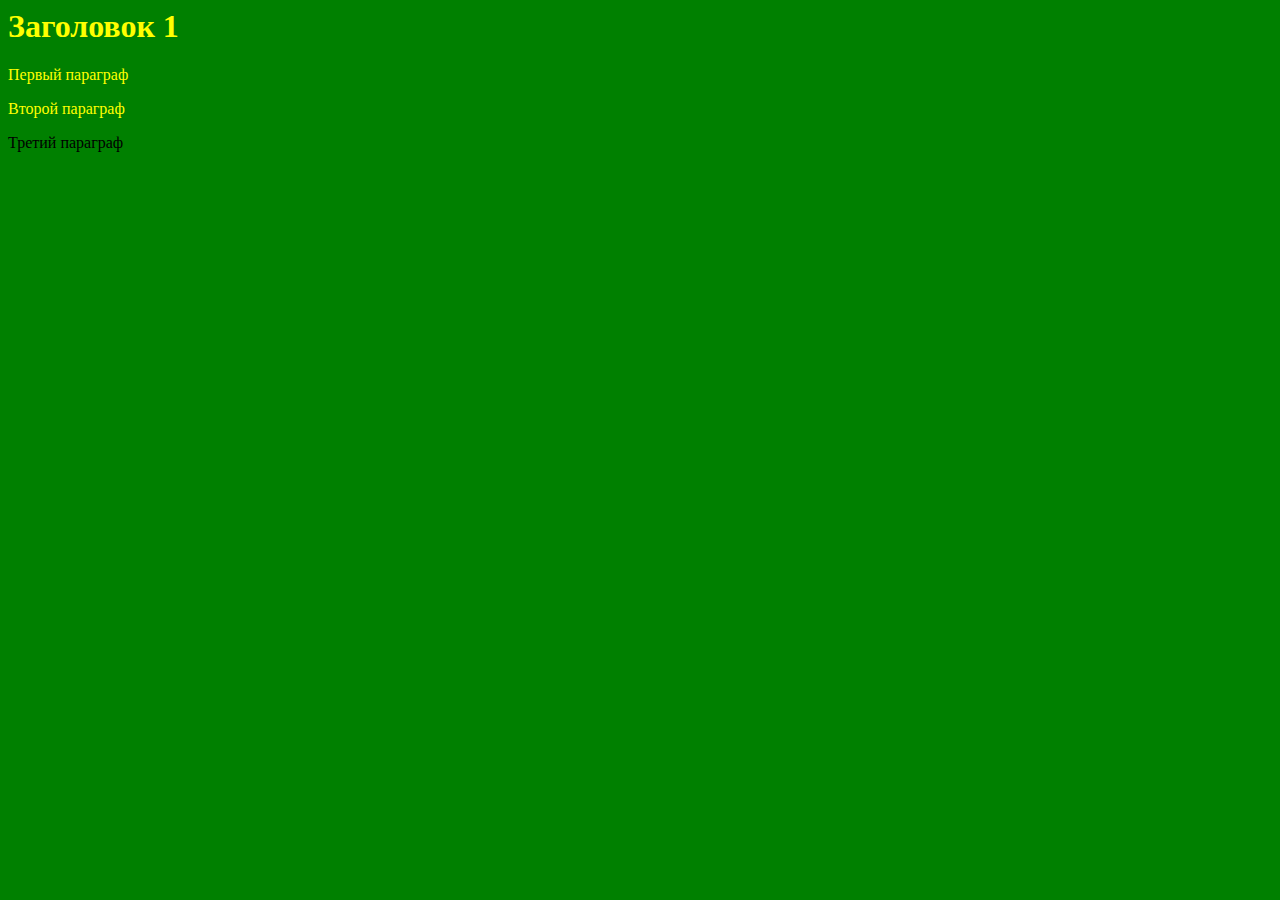
<file: index.html>
<html>
<head>
<title>HTML фон</title>
</head>
<body style="color:yellow; background-color:green">
<h1>Заголовок 1</h1>
<p>Первый параграф</p>
<p>Второй параграф</p>
<p style="color:black">Третий параграф</p>
</body>
</html>
</file>
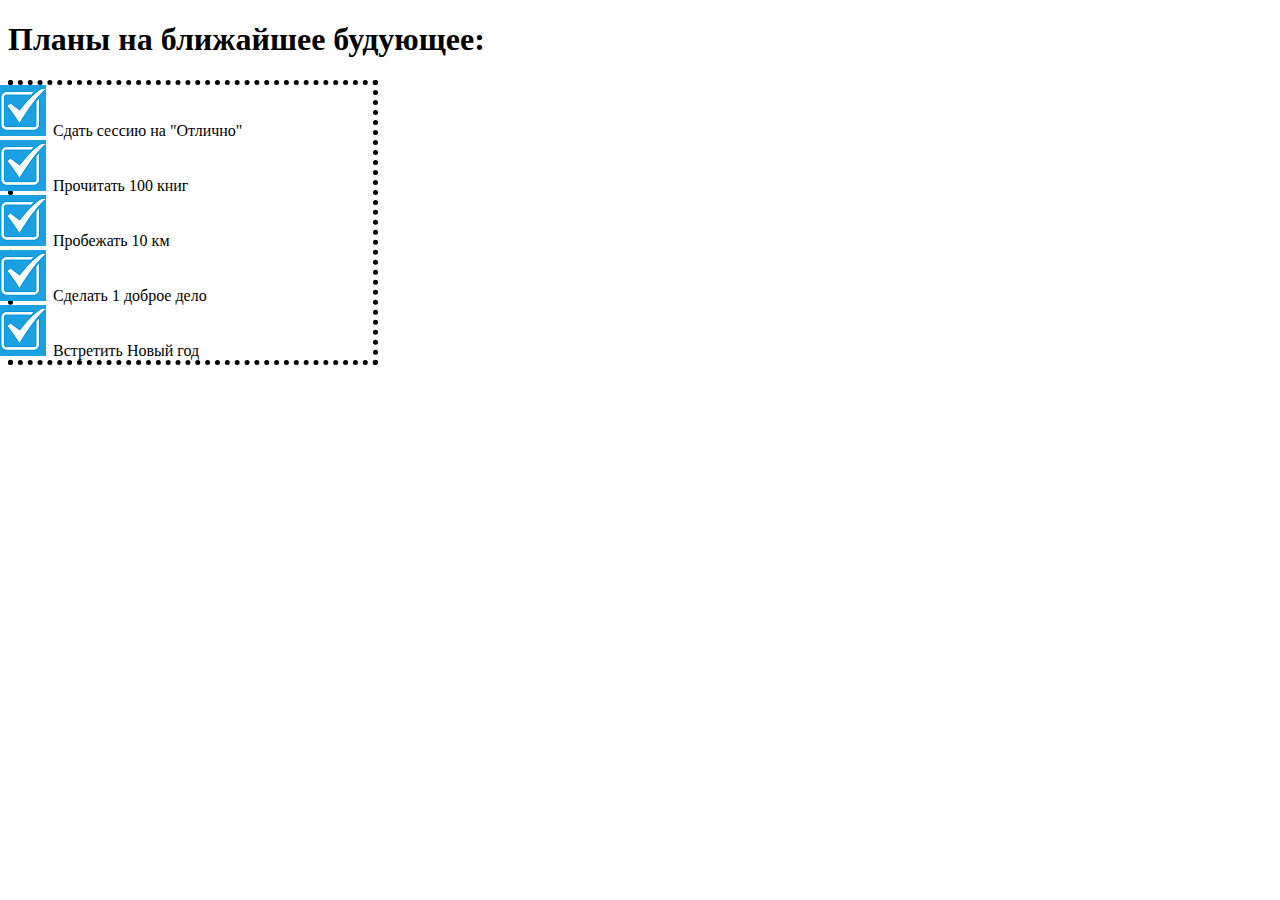
<file: 999/index.html>
﻿<!DOCTYPE html>
<html lang="en">
<head>
  <meta charset="UTF-8">
  <title>Lab9</title>
  <link rel="stylesheet" href="main.css">
</head>
<body>
<h1> Планы на ближайшее будующее:</h1>
  <ul class="list">
    <li class="list_elem">Сдать сессию на "Отлично"</li>
    <li class="list_elem">Прочитать 100 книг</li>
    <li class="list_elem">Пробежать 10 км</li>
    <li class="list_elem">Сделать 1 доброе дело</li>
    <li class="list_elem">Встретить Новый год</li>
  </ul>
  
</html>
</file>
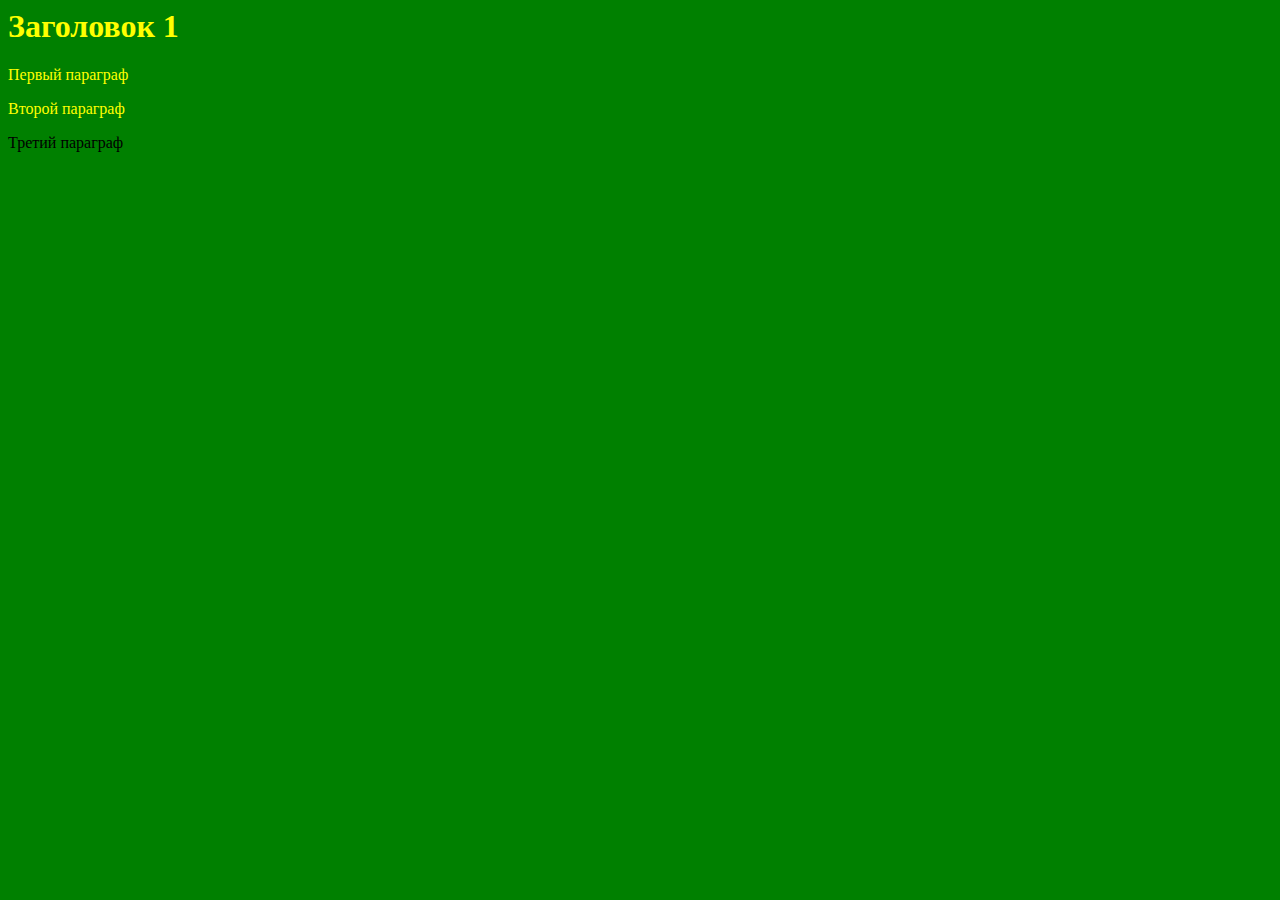
<file: Lab#1(HTML).html>
<html>
<head>
<title>HTML фон</title>
</head>
<body style="color:yellow; background-color:green">
<h1>Заголовок 1</h1>
<p>Первый параграф</p>
<p>Второй параграф</p>
<p style="color:black">Третий параграф</p>
</body>
</html>
</file>
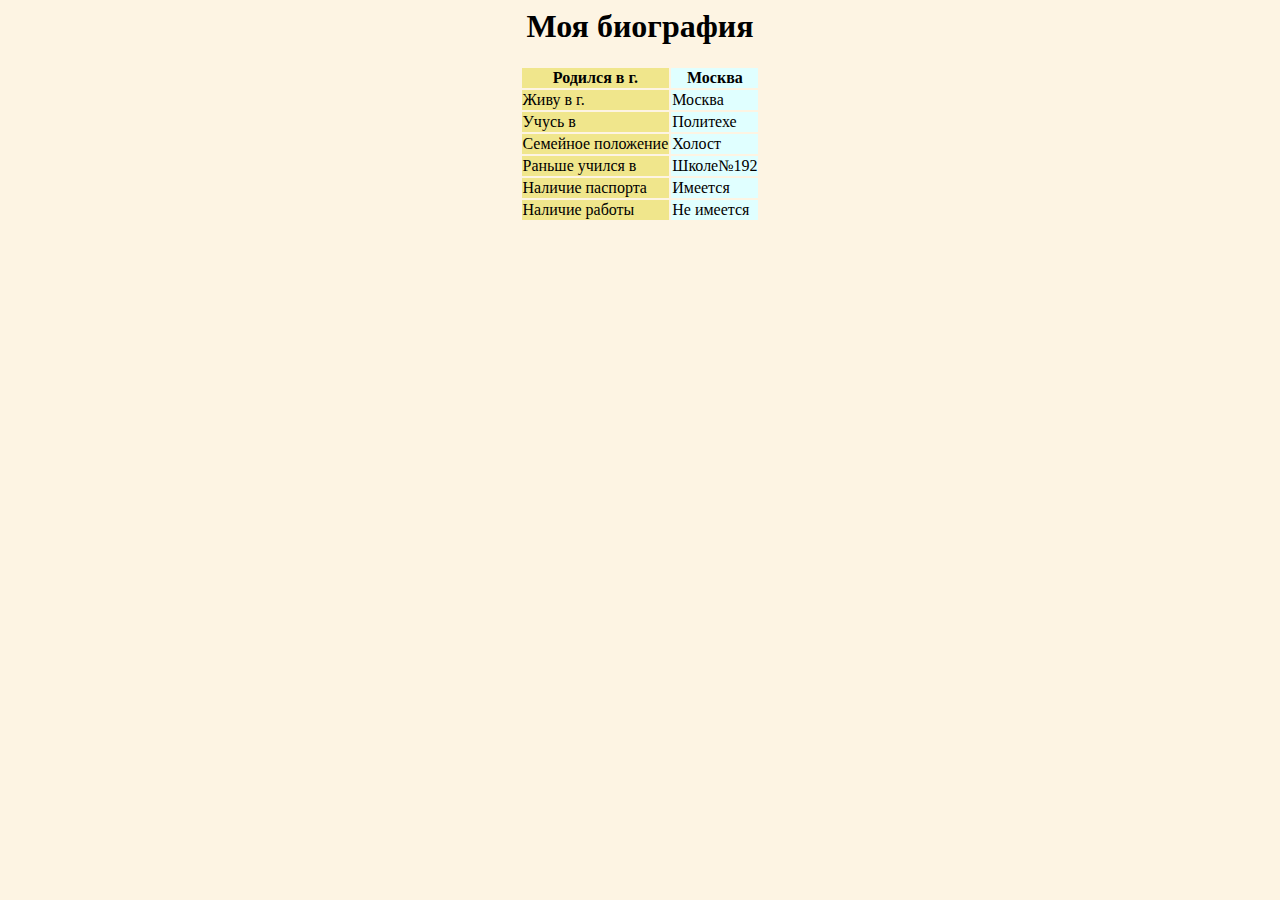
<file: Lab#2(HTML).html>
<html>
<head>
	<title>HTML таблица с биографией</title>
</head>
<body style= "background:#FDF4E3" >
<h1 align="center">Моя биография</h1>
<table align="center"> 
  <colgroup>
    <col span="1" style="background:Khaki">
    <col style="background-color:LightCyan">
  </colgroup>
  <tr>
    <th>Родился в г.</th>
    <th>Москва</th>
  </tr>
  <tr>
    <td>Живу в г.</td>
    <td>Москва</td>
  </tr>
  <tr>
    <td>Учусь в </td>
    <td>Политехе</td>
  </tr>
  <tr>
    <td>Семейное положение </td>
    <td>Холост</td>
  </tr>
  <tr>
    <td>Раньше учился в </td>
    <td>Школе№192</td>
  </tr>
  <tr>
    <td>Наличие паспорта </td>
    <td>Имеется</td>
  </tr>
  <tr>
    <td>Наличие работы </td>
    <td>Не имеется</td>
  </tr>
</table>
</body>
</html>
</file>
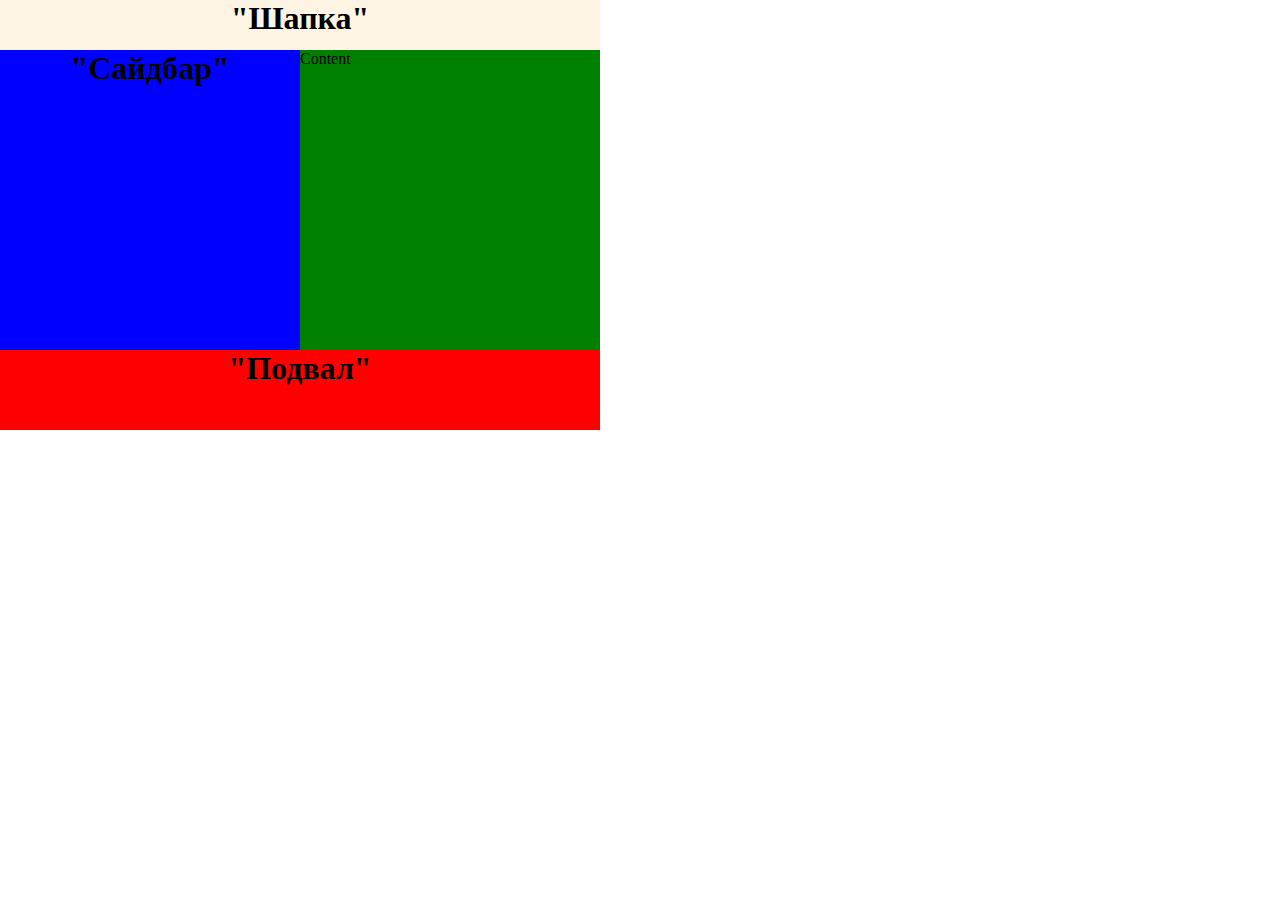
<file: Lab#5(HTML).html>
<!DOCTYPE html>
<html lang="ru">
<head>
	<meta charset="UTF-8">
	<title>Алексеев Антон№5</title>

	<style type="text/css">
		
		* {
			margin:0;
			padding:0;
		}

		header {
			background-color: #FDF4E3;
			text-align: center;
			height: 50px;
			width: 600px;
		}

		aside {
			width: 300px;
			height: 300px;
			background-color: blue;
			text-align: center;
			display: inline-block;
		}

		.content {
			background-color:green;
			width: 300px;
			height: 300px;
			display: inline-block;
			position: absolute;
		}

		footer {
			height: 80px;
			width: 600px;
			background-color: red;
			text-align: center;
		}


	</style>





</head>
<body>

	<header>
		
		<h1>"Шапка"</h1>

	</header>


	<aside>
		<h1>"Сайдбар"</h1>
	</aside>

	<div class="content">Content</div>



	<footer>
		<h1>"Подвал"</h1>
	</footer>
	
</body>
</html>
</file>
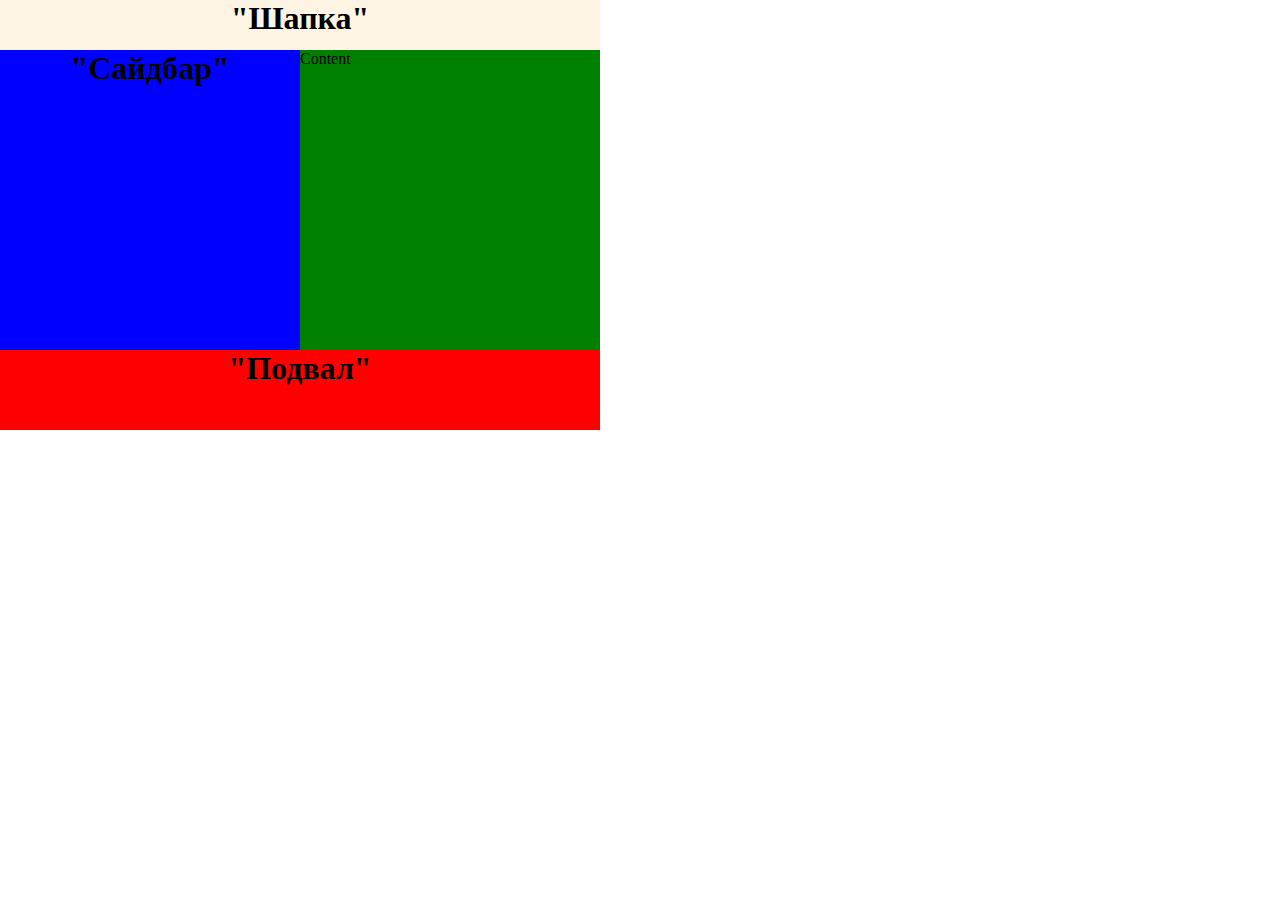
<file: Lab#6(HTML).html>
<!DOCTYPE html>
<html lang="ru">
<head>
	<meta charset="UTF-8">
	<title>Алексеев Антон№6</title>

	<style type="text/css">
		
		* {
			margin:0;
			padding:0;
		}

		header {
			background-color: #FDF4E3;
			text-align: center;
			height: 50px;
			width: 600px;
		}

		aside {
			width: 300px;
			height: 300px;
			background-color: blue;
			text-align: center;
			display: inline-block;
		}

		.content {
			background-color:green;
			width: 300px;
			height: 300px;
			display: inline-block;
			position: absolute;
		}

		footer {
			height: 80px;
			width: 600px;
			background-color: red;
			text-align: center;
		}


	</style>





</head>
<body>

	<header>
		
		<h1>"Шапка"</h1>

	</header>


	<aside>
		<h1>"Сайдбар"</h1>
	</aside>

	<div class="content">Content</div>



	<footer>
		<h1>"Подвал"</h1>
	</footer>
	
</body>
</html>
</file>
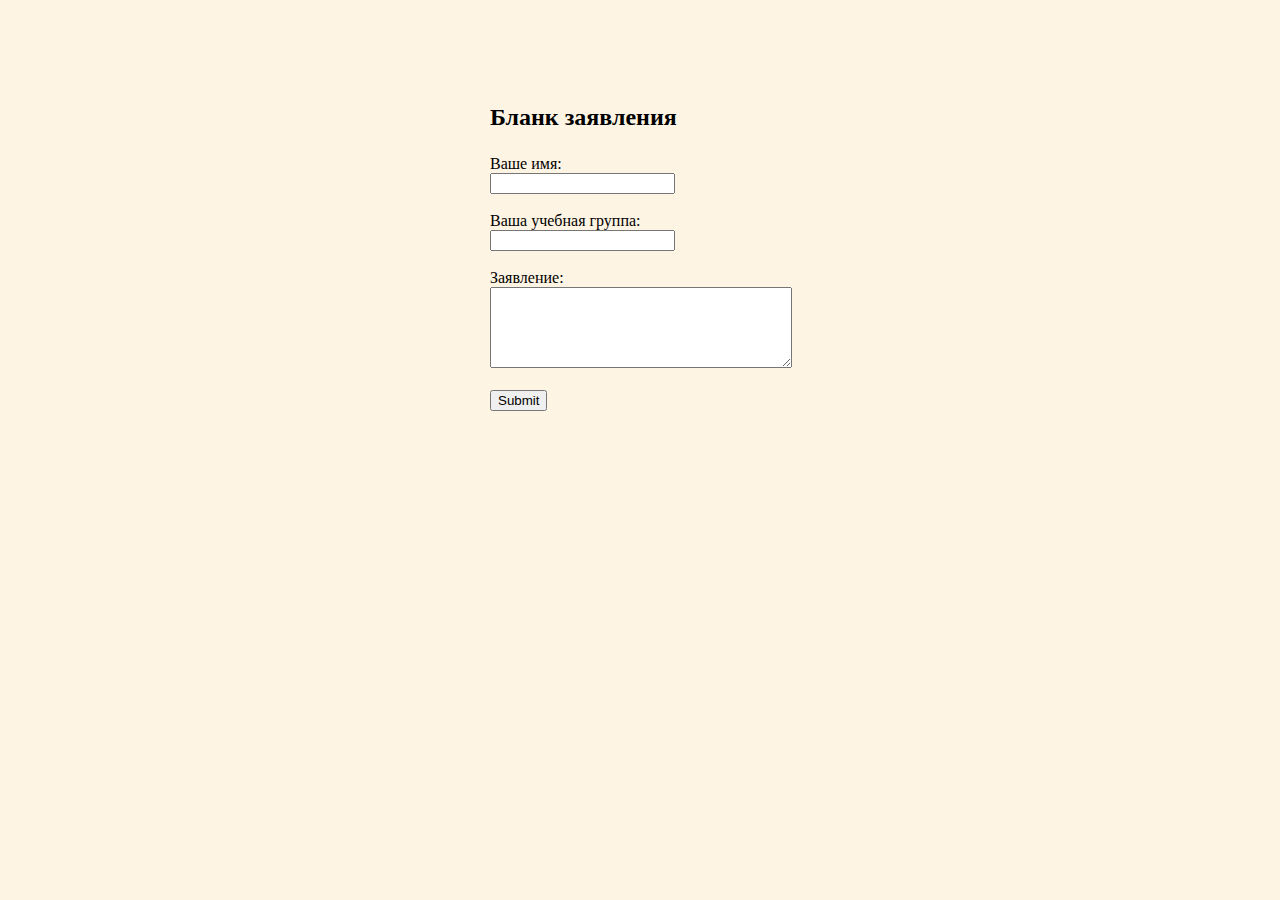
<file: Бланк.html>
<!DOCTYPE html>
<html lang="en">
<head>
	<meta charset="UTF-8">
	<title>Бланк Алексеев Антон</title>
	<style type="text/css"> 
	  
		h1	{
			//color:grey; 
			text-align:center; 
			font-size:90px;
			
		}
		h2 {font-weight:10px;}
		 
		.frm {
			width:300px;
			margin:0 auto;
			background-color: #FDF4E3;
			padding:20px;
		}
	
	</style>
	

</head>
<body style="background-color: #FDF4E3">

	<h1></h1>
	
	<div class="frm">
	
	<form name="student" action="" method="POST" >
	<h2><p>Бланк заявления</p></h2>
	
	Ваше имя:      <br>
	<input type="text"></input> <br><br>
	
	Ваша учебная группа: <br>
	<input type="text"></input> <br><br>
	
		
	Заявление: <br>
	<textarea name="comment" cols="35" rows="5"></textarea> <br><br>
	
	<input type="submit"></input>
	
	</form>
	</div>
	
	<br><br><br>

</body>
</html>
</file>
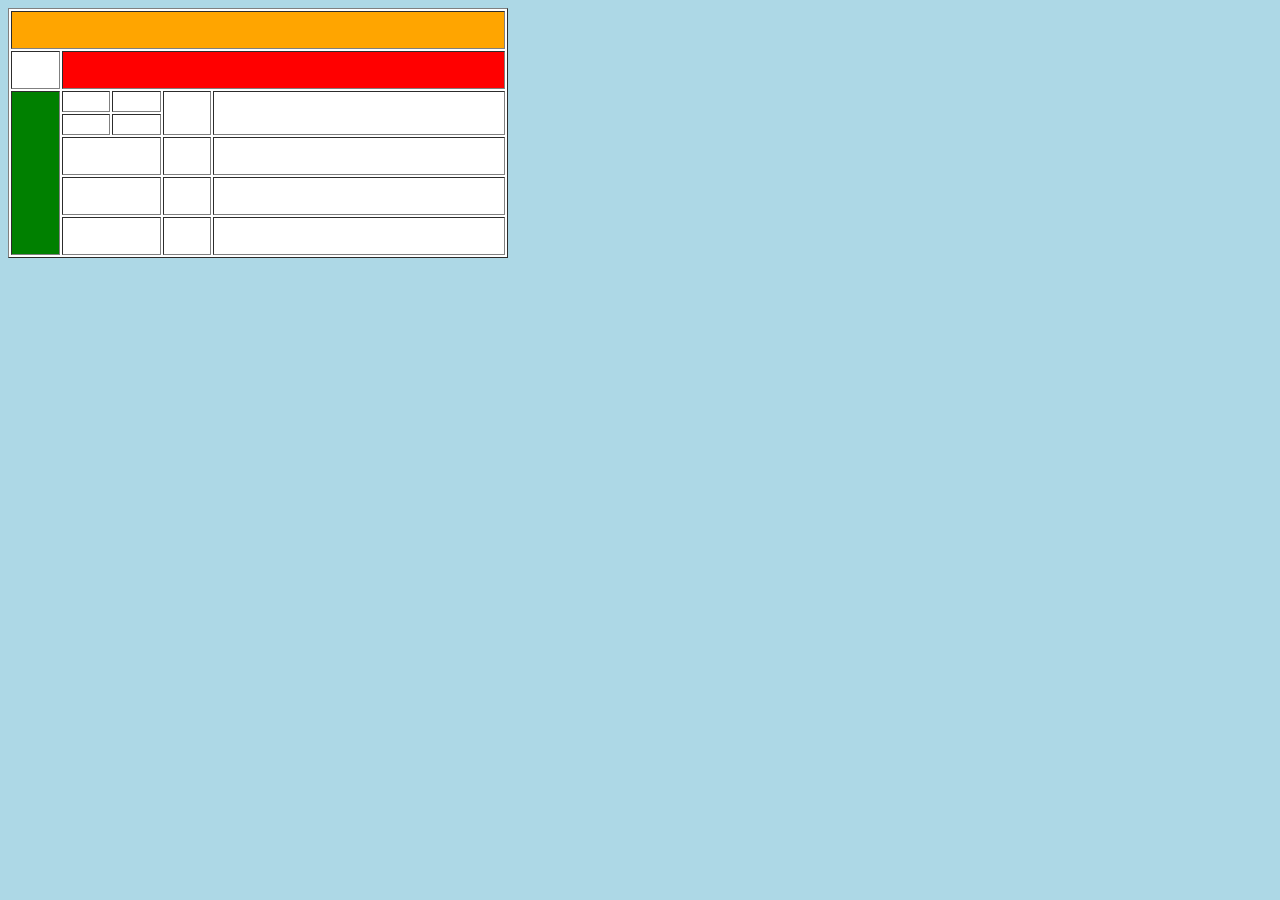
<file: Таблица.html>
<!DOCTYPE html>
<html lang="en">
<head>
	<meta charset="UTF-8">
	<title>Таблица Алексеев Антон</title>
	
	<style>
	

	</style>
	
	
</head>
<body style="background-color: lightblue">

	
	<table cols="9" border="1"; style="background-color: white"  width="500" height="250">

		<tr>
			<td colspan="16" bgcolor="orange"></td>
		</tr>

		<tr>
			<td colspan="4"></td>
			<td colspan="12" bgcolor="red"></td>
		</tr>


		<tr>
			<td colspan="4" rowspan="7" bgcolor="green" ></td>
			<td colspan="2" rowspan="2"></td>
			<td colspan="2" rowspan="2"></td>
			<td colspan="4" rowspan="4"> </td>
			<td colspan="4" rowspan="4"  background="http://pngimg.com/uploads/hello/hello_PNG44.png" width="20"></td>
		</tr>
		
		<tr> <!-- 4 --></tr>

		<tr>
			<td colspan="2" rowspan="2"></td>
			<td colspan="2" rowspan="2"></td>
		</tr>

		<tr> <!-- 6 --></tr>

		<tr>
			<td colspan="4"></td>
			<td colspan="4"></td>
			<td colspan="4"></td>
		</tr>

		<tr>
			<td colspan="4"></td>
			<td colspan="4"></td>
			<td colspan="4"></td>
		</tr>

		<tr>
			<td colspan="4"></td>
			<td colspan="4"></td>
			<td colspan="4"></td>
		</tr>

	</table>

</body>
</html>
</file>
<file: 999/main.css>
html,body{
  width: 100%;
  height: 50vh;
}
.list{
  width: 25%;
  border: 5px dotted black;
}
.list_elem{
  list-style-image: url(2.png);
}
td:empty{
  border: none;
}
</file>
